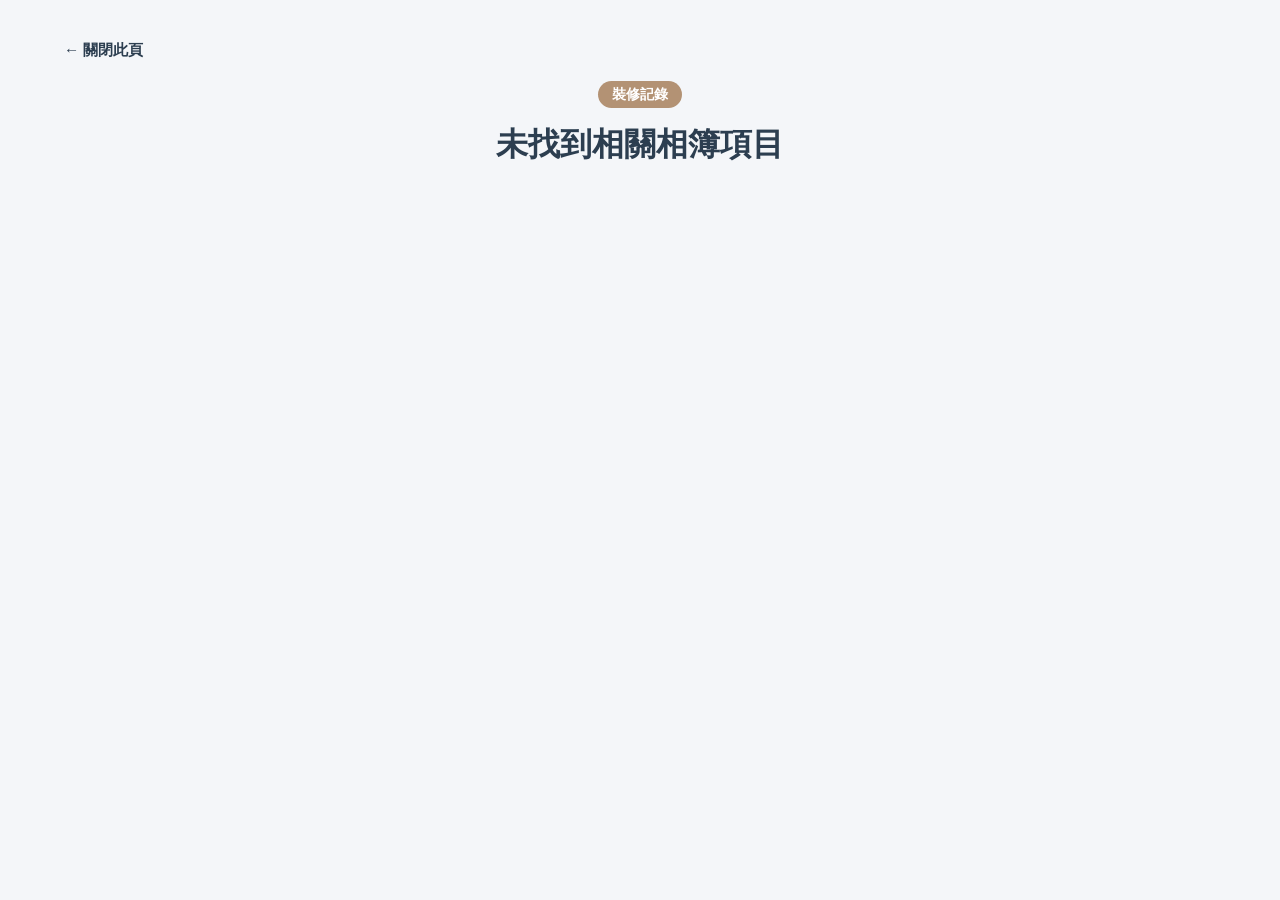
<file: process.html>
<!DOCTYPE html>
<html lang="zh-Hant">
<head>
    <meta charset="UTF-8">
    <meta name="viewport" content="width=device-width, initial-scale=1.0">
    <title>華記裝修公司 - 案例相簿詳情</title>
    <style>
        :root {
            --primary-color: #2c3e50;
            --secondary-color: #b39274;
            --text-color: #333333;
            --bg-light: #f4f6f9;
            --white: #ffffff;
        }
        * { margin: 0; padding: 0; box-sizing: border-box; font-family: "Microsoft JhengHei", sans-serif; }
        body { background-color: var(--bg-light); color: var(--text-color); padding: 40px 0; }
        .container { width: 90%; max-width: 1200px; margin: 0 auto; }
        
        .header-area {
            text-align: center;
            margin-bottom: 40px;
        }
        h1 { color: var(--primary-color); margin-bottom: 10px; font-size: 2rem; }
        .badge {
            display: inline-block;
            padding: 4px 14px;
            background-color: var(--secondary-color);
            color: var(--white);
            border-radius: 20px;
            font-size: 0.9rem;
            font-weight: bold;
            margin-bottom: 15px;
        }
        
        /* 圖片網格排版 */
        .gallery-grid {
            display: grid;
            grid-template-columns: repeat(auto-fill, minmax(280px, 1fr));
            gap: 20px;
        }
        .gallery-card {
            background: var(--white);
            border-radius: 8px;
            overflow: hidden;
            box-shadow: 0 3px 10px rgba(0,0,0,0.06);
        }
        .gallery-card img {
            width: 100%;
            height: 230px;
            object-fit: cover;
            display: block;
            background-color: #eaeaea;
        }
        .gallery-card .filename {
            padding: 12px;
            font-size: 0.85rem;
            color: #777;
            background: #fafafa;
            border-top: 1px solid #eee;
            text-align: center;
        }
        .back-btn {
            display: inline-block;
            margin-bottom: 20px;
            color: var(--primary-color);
            text-decoration: none;
            font-weight: bold;
            font-size: 0.95rem;
        }
    </style>
</head>
<body>

    <div class="container">
        <a href="javascript:window.close();" class="back-btn">← 關閉此頁</a>
        
        <div class="header-area">
            <span class="badge" id="album-type">裝修記錄</span>
            <h1 id="album-title">相簿載入中...</h1>
        </div>

        <!-- 動態相片牆 -->
        <div class="gallery-grid" id="gallery-container"></div>
    </div>

    <script>
        // GitHub 圖片基礎路徑
        const baseUri = "https://raw.githubusercontent.com/joeho9806-design/wahKeeRenovation/main/images/";
        
        // 封裝生成連貫數字檔名清單的輔助函式
        function generateRange(prefix, start, end) {
            let list = [];
            for(let i = start; i <= end; i++) {
                list.push(`${prefix} (${i}).png`);
            }
            return list;
        }

        // 完美對接你提供的 GitHub 檔名規則數據庫
        const albumRoutes = {
            // --- 裝修過程相簿 ---
            qingyi: {
                title: "青衣青蘭樓 — 施工及裝修過程",
                type: "施工過程",
                images: generateRange("ChingLanHouse", 1, 36)
            },
            anying: {
                title: "安楹苑 — 施工及裝修過程",
                type: "施工過程",
                images: [
                    ...generateRange("OnYingCourt", 3, 11),
                    ...generateRange("OnYingCourt", 14, 76)
                ]
            },
            // --- 完工結果相簿 ---
            qingyi_result: {
                title: "青衣青蘭樓 — 完美完工實景",
                type: "完工成果",
                images: generateRange("ChingLanHouse", 37, 47)
            },
            anying_result: {
                title: "安楹苑 — 完美完工實景",
                type: "完工成果",
                images: [
                    "OnYingCourt (1).png",
                    "OnYingCourt (2).png",
                    "OnYingCourt (12).png",
                    "OnYingCourt (13).png"
                ]
            },
            taifeng_result: {
                title: "泰峰 UptownEast — 完美完工實景",
                type: "完工成果",
                images: generateRange("UptownEast", 1, 29)
            }
        };

        // 解析首頁傳過來的參數 (?site=xxxx)
        const params = new URLSearchParams(window.location.search);
        const currentRoute = params.get('site');

        const album = albumRoutes[currentRoute];
        const container = document.getElementById('gallery-container');

        if (album) {
            // 更新標題及標籤
            document.getElementById('album-title').textContent = album.title;
            document.getElementById('album-type').textContent = album.type;
            
            // 變更完工成果標籤顏色以作識別
            if(album.type === "完工成果") {
                document.getElementById('album-type').style.backgroundColor = "#2c3e50";
            }

            // 循環渲染出所有對應區間的相片
            album.images.forEach(filename => {
                const card = document.createElement('div');
                card.className = 'gallery-card';
                
                // 為了防止檔名有空格導致路徑失效，使用 encodeURIComponent 處理檔名
                const encodedFilename = encodeURIComponent(filename);
                
                card.innerHTML = `
                    <img src="${baseUri}${encodedFilename}" alt="${filename}" loading="lazy">
                    <div class="filename">${filename}</div>
                `;
                container.appendChild(card);
            });
        } else {
            document.getElementById('album-title').textContent = "未找到相關相簿項目";
        }
    </script>
</body>
</html>
</file>
